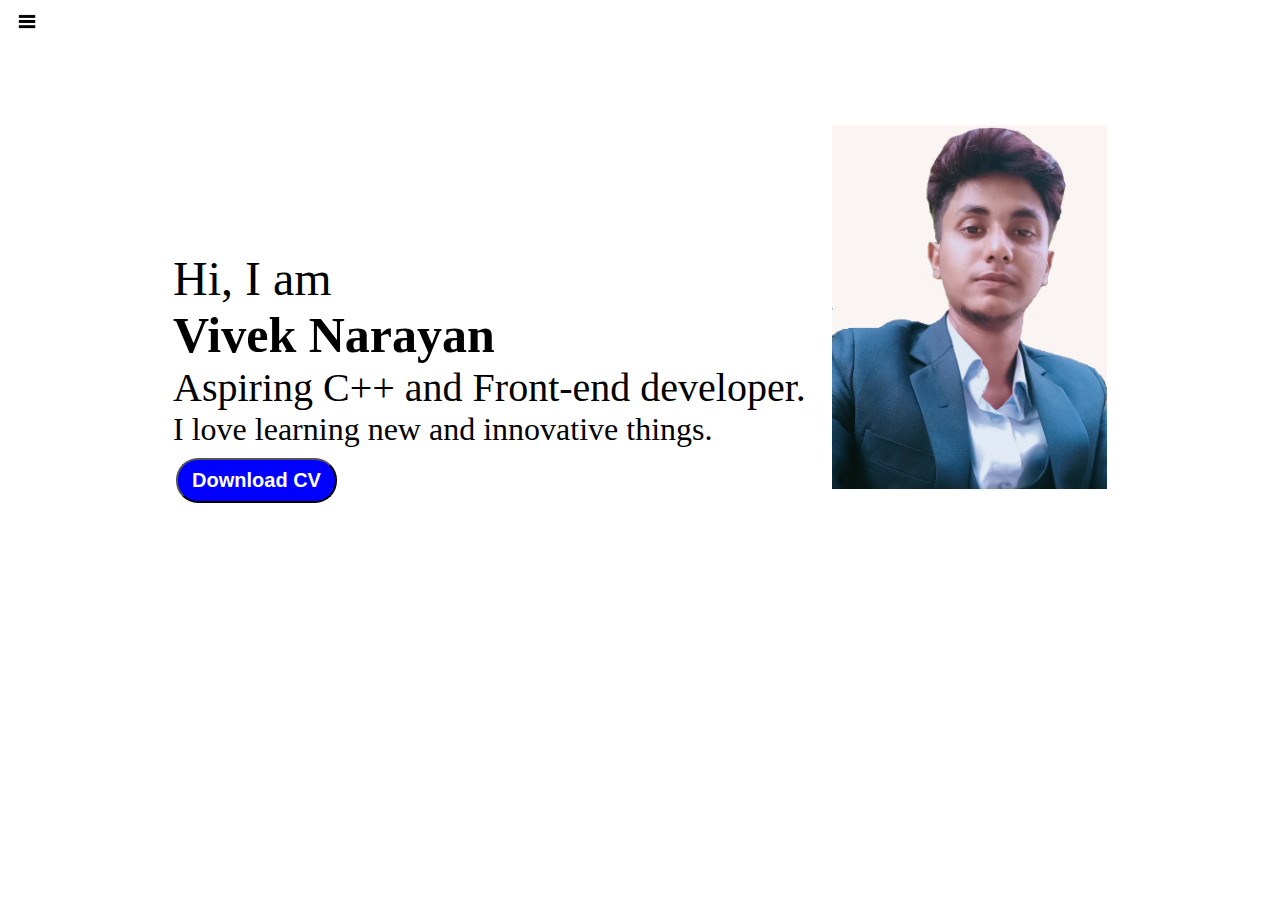
<file: index.html>
<!DOCTYPE html>
<html lang="en">
<head>
    <meta charset="UTF-8">
    <meta http-equiv="X-UA-Compatible" content="IE=edge">
    <meta name="viewport" content="width=device-width, initial-scale=1.0">
    <title>Vivek Narayan</title>
    <link rel="stylesheet" href="style.css">
</head>
<body>
    <div class="container">
    <div class="sidebar sidebarGo">
        <nav>
            <ul>
                <li><a href="/portfolio/">Home</a></li>
                <li><a href="/portfolio/about.html">About</a></li>
                <li><a href="/portfolio/skills.html">Skills</a></li>
                <li><a href="/portfolio/contact.html">Contact Me</a></li>
                <li> <a href="https://www.linkedin.com/in/vivek-narayan-529276206/">
                    <img alt="Qries" src="Images/LinkedIn.png"
                    width="30" height="30"></a></li>
      
            </ul>
        </nav>
    </div>
    <div class="main">
        <div class="hamburger">
            <img class="ham"src="Images/ham.png" alt="" width="35px">
            <img class="cross"src="Images/cross.png" alt="" width="26px">
        </div>
       <div class="infoContainer">
        <div class="devInfo">
            <div class="hello">Hi, I am</div>
            <div class="name">Vivek Narayan</div>
            <div class="about">Aspiring C++ and Front-end developer.</div>
            <div class="moreAbout">I love learning new and innovative things.</div>
            <div class="buttons">
                <a href="https://drive.google.com/file/d/1iMz7munm8V9n_oYf5vuQAcH5OcfdCHWX/view?usp=sharing"><button class="btn">Download CV</button></a>
                
            </div>

        </div>
        <div class="devPic"><img src="Images/Vivek.jpg" alt="Vivek"></div>

       </div>
    </div>
</div>  
    <script src="script.js"></script>
</body>
</html>
</file>
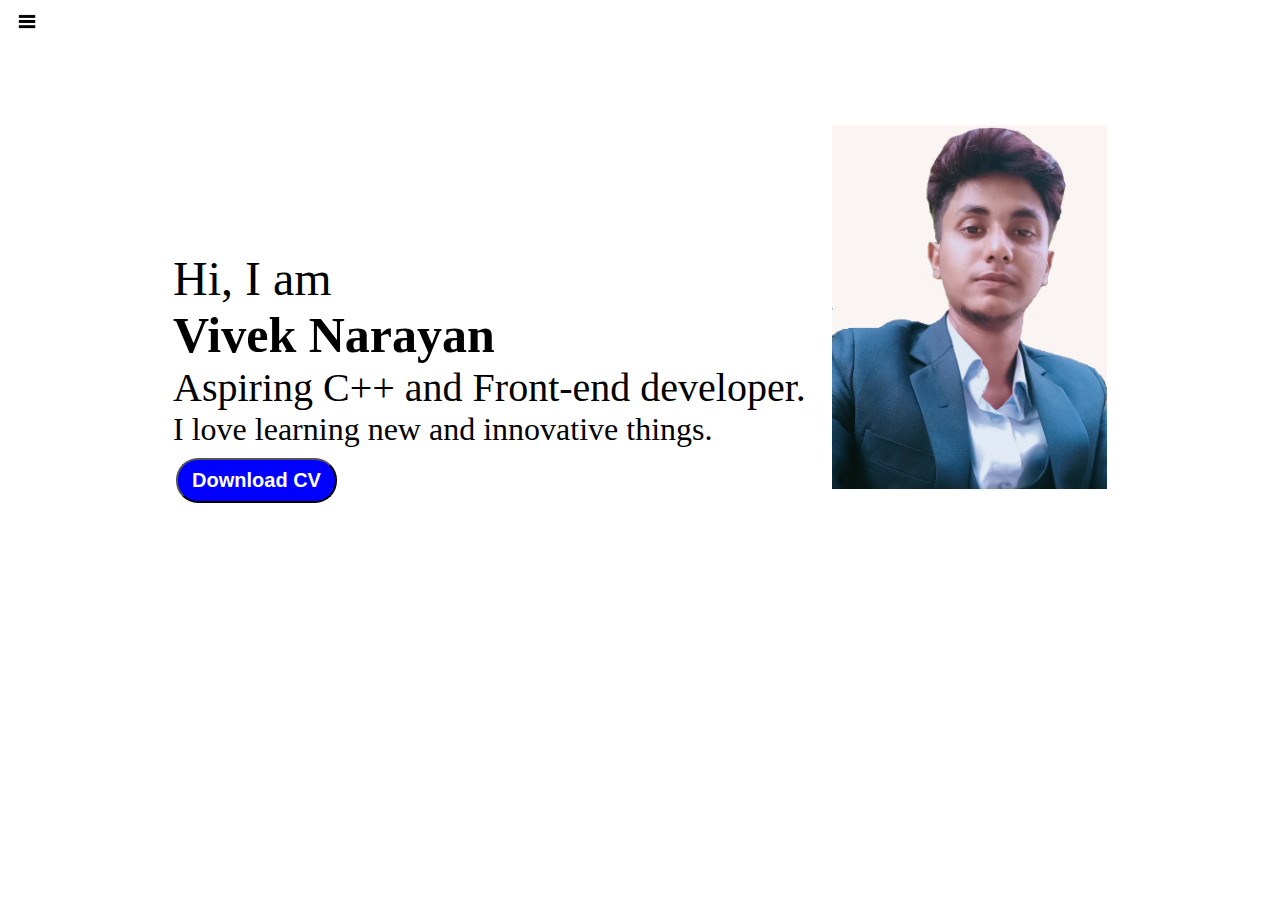
<file: Portfolio/index.html>
<!DOCTYPE html>
<html lang="en">
<head>
    <meta charset="UTF-8">
    <meta http-equiv="X-UA-Compatible" content="IE=edge">
    <meta name="viewport" content="width=device-width, initial-scale=1.0">
    <title>Vivek Narayan</title>
    <link rel="stylesheet" href="style.css">
</head>
<body>
    <div class="container">
    <div class="sidebar sidebarGo">
        <nav>
            <ul>
                <li><a href="/">Home</a></li>
                <li><a href="/about.html">About</a></li>
                <li><a href="/skills.html">Skills</a></li>
                <li><a href="/contact.html">Contact Me</a></li>
                <li> <a href="https://www.linkedin.com/in/vivek-narayan-529276206/">
                    <img alt="Qries" src="Images/LinkedIn.png"
                    width="30" height="30"></a></li>
      
            </ul>
        </nav>
    </div>
    <div class="main">
        <div class="hamburger">
            <img class="ham"src="Images/ham.png" alt="" width="35px">
            <img class="cross"src="Images/cross.png" alt="" width="26px">
        </div>
       <div class="infoContainer">
        <div class="devInfo">
            <div class="hello">Hi, I am</div>
            <div class="name">Vivek Narayan</div>
            <div class="about">Aspiring C++ and Front-end developer.</div>
            <div class="moreAbout">I love learning new and innovative things.</div>
            <div class="buttons">
                <a href="https://drive.google.com/file/d/1iMz7munm8V9n_oYf5vuQAcH5OcfdCHWX/view?usp=sharing"><button class="btn">Download CV</button></a>
                
            </div>

        </div>
        <div class="devPic"><img src="Images/Vivek.jpg" alt="Vivek"></div>

       </div>
    </div>
</div>  
    <script src="script.js"></script>
</body>
</html>
</file>
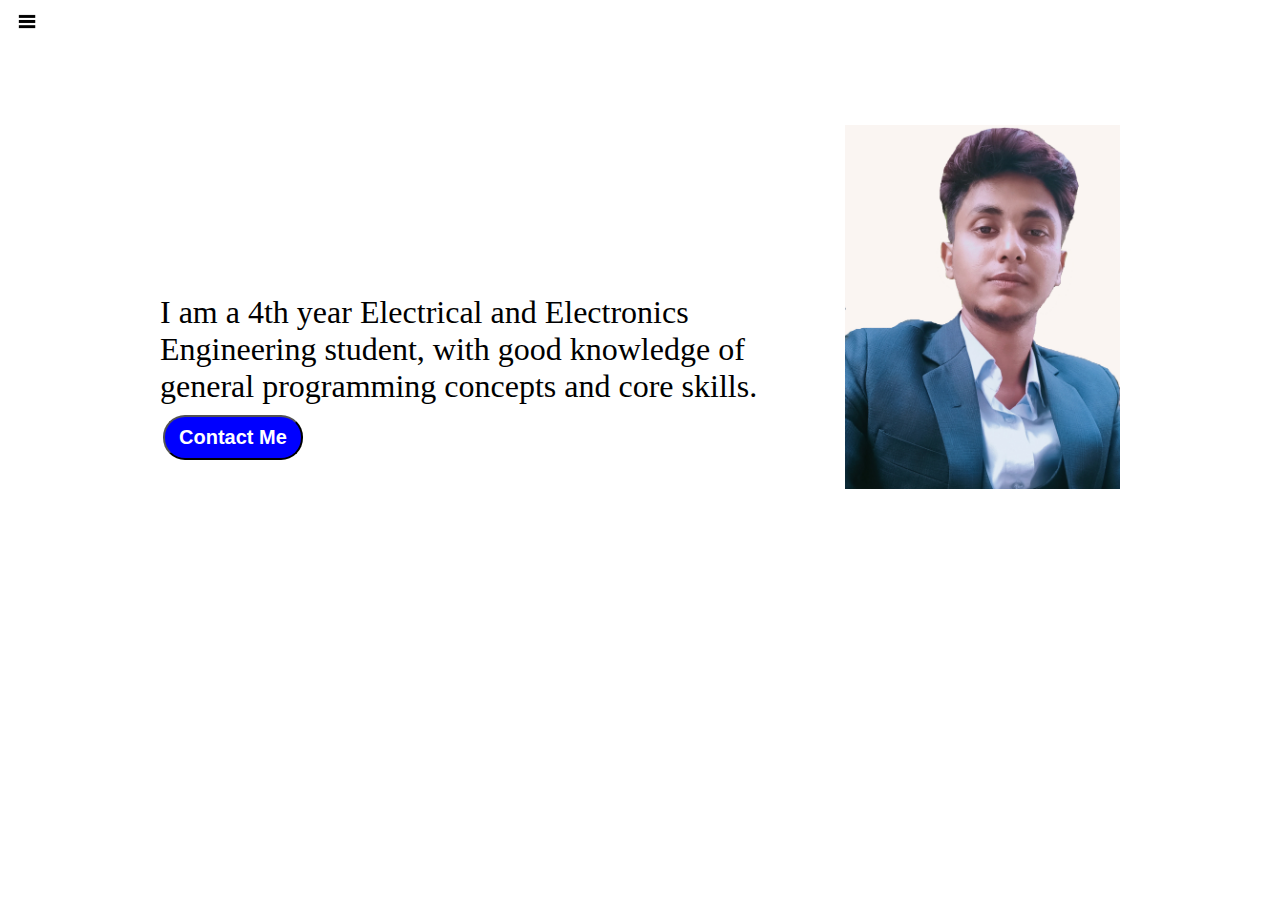
<file: about.html>
<!DOCTYPE html>
<html lang="en">
<head>
    <meta charset="UTF-8">
    <meta http-equiv="X-UA-Compatible" content="IE=edge">
    <meta name="viewport" content="width=device-width, initial-scale=1.0">
    <title>Vivek Narayan</title>
    <link rel="stylesheet" href="style.css">
</head>
<body>
    <div class="container">
    <div class="sidebar sidebarGo">
        <nav>
            <ul>
                <li><a href="/">Home</a></li>
                <li><a href="/portfolio/about.html">About</a></li>
                <li><a href="/portfolio/skills.html">Skills</a></li>
                <li><a href="/portfolio/contact.html">Contact Me</a></li>
                <li> <a href="https://www.linkedin.com/in/vivek-narayan-529276206/">
                    <img alt="Qries" src="Images/LinkedIn.png"
                    width="30" height="30"></a></li>
            </ul>
        </nav>
    </div>
    <div class="main">
        <div class="hamburger">
            <img class="ham"src="Images/ham.png" alt="" width="35px">
            <img class="cross"src="Images/cross.png" alt="" width="26px">
        </div>
       <div class="infoContainer">
        <div class="devInfo">
            <div class="moreAbout">I am a 4th year Electrical and Electronics Engineering student, with good knowledge of general programming concepts and core skills.</div>
           
            <div class="buttons">
                <a href="/contact.html"><button class="btn">Contact Me</button></a>
                
            </div>

        </div>
        <div class="devPic"><img src="Images/Vivek.jpg" alt="Vivek"></div>

       </div>
    </div>
</div>  
    <script src="script.js"></script>
</body>
</html>
</file>
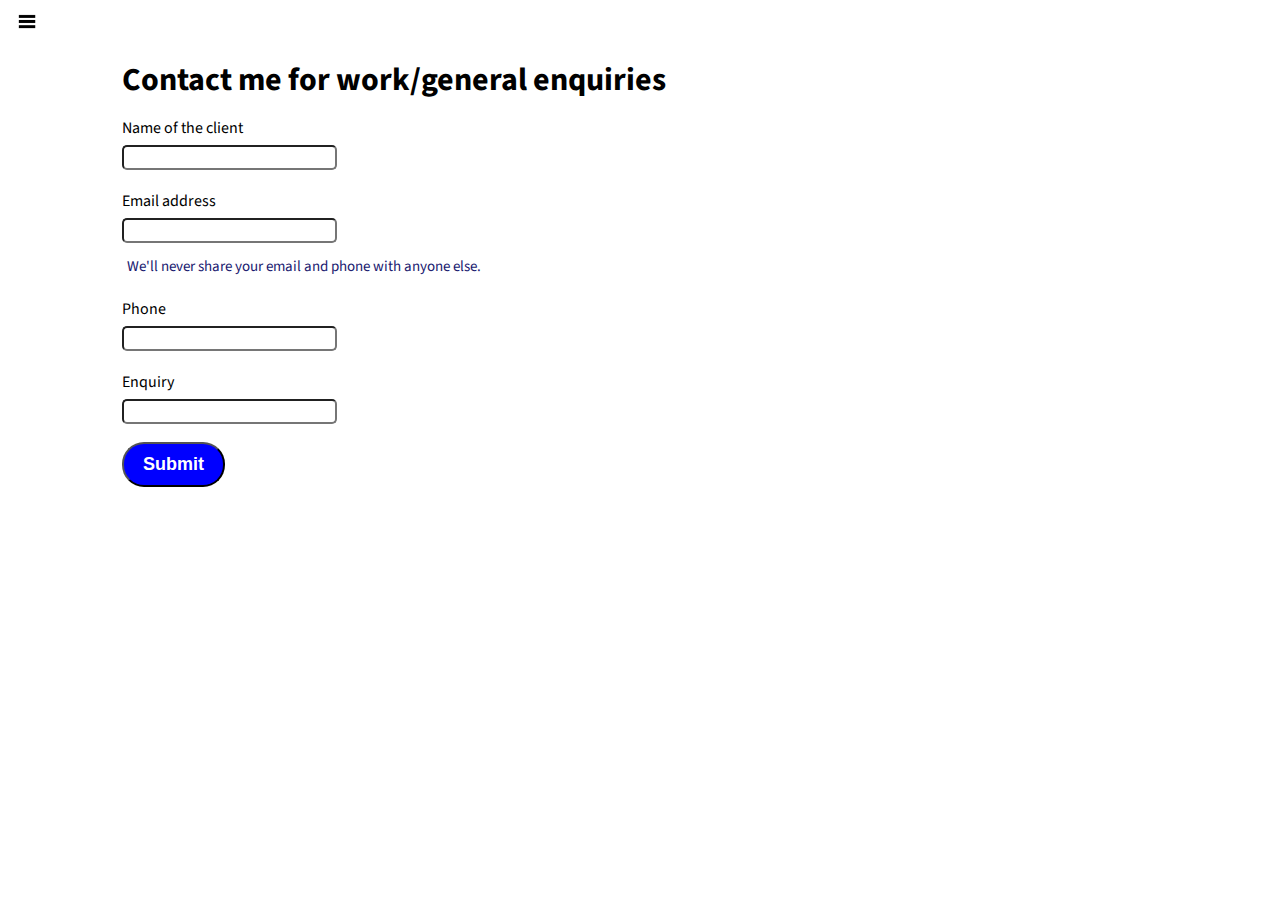
<file: contact.html>
<!DOCTYPE html>
<html lang="en">
<head>
    <meta charset="UTF-8">
    <meta http-equiv="X-UA-Compatible" content="IE=edge">
    <meta name="viewport" content="width=device-width, initial-scale=1.0">
    <title>Vivek Narayan</title>
    <link rel="stylesheet" href="style.css">
</head>
<body>
    <div class="container">
    <div class="sidebar sidebarGo">
        <nav>
            <ul>
                <li><a href="/">Home</a></li>
                <li><a href="/portfolio/about.html">About</a></li>
                <li><a href="/portfolio/skills.html">Skills</a></li>
                <li><a href="/portfolio/contact.html">Contact Me</a></li>
                <li> <a href="https://www.linkedin.com/in/vivek-narayan-529276206/">
                    <img alt="Qries" src="Images/LinkedIn.png"
                    width="30" height="30"></a></li>
            </ul>
        </nav>
    </div>
    <div class="main">
      <div class="hamburger">
        <img class="ham"src="Images/ham.png" alt="" width="35px">
        <img class="cross"src="Images/cross.png" alt="" width="26px">
    </div>
       <div class="contactform">
        <h1>Contact me for work/general enquiries</h1>
        <form>
            <div class="mb-3">
                <label for="clientphone" class="form-label">Name of the client</label>
                <input type="name" class="form-control" id="clientphone">
              </div>
            <div class="mb-3">
              <label for="clientemail1" class="form-label">Email address</label>
              <input type="email" class="form-control" id="clientemail1" aria-describedby="emailHelp">
              <div id="emailHelp" class="form-text">We'll never share your email and phone with anyone else. </div>
            </div>
            
            <div class="mb-3">
              <label for="clientphone" class="form-label">Phone</label>
              <input type="phone" class="form-control" id="clientphone">
            </div>
            <div class="mb-3">
                <label for="clientphone" class="form-label">Enquiry</label>
                <input type="name" class="form-control" id="clientphone">
              </div>

            <button type="submit" class="btn btn-sm">Submit </button>
            
          </form>
         

       </div>
</div>  
<script src="script.js"></script>
</body>
</html>
</file>
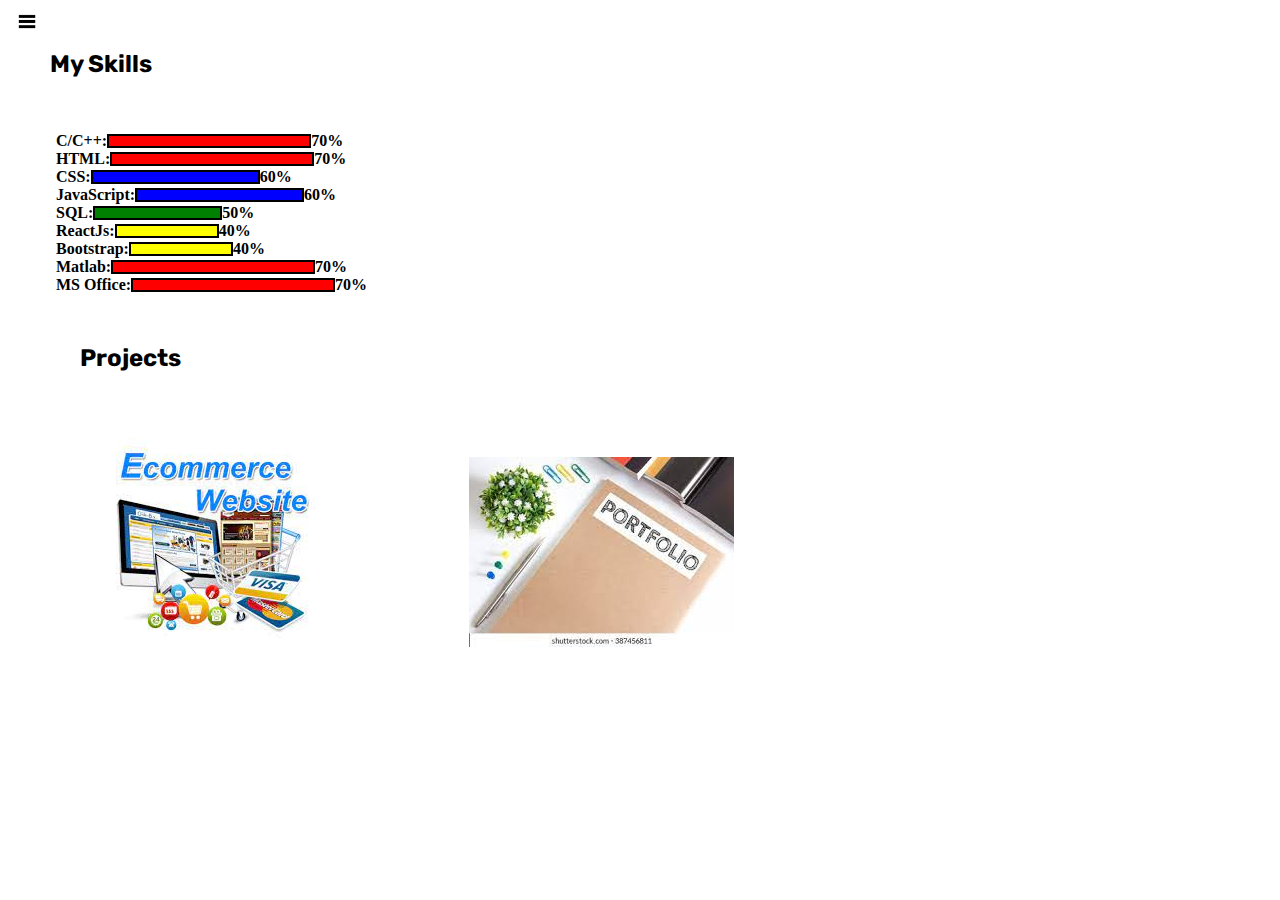
<file: skills.html>
<!DOCTYPE html>
<html lang="en">
<head>
    <meta charset="UTF-8">
    <meta http-equiv="X-UA-Compatible" content="IE=edge">
    <meta name="viewport" content="width=device-width, initial-scale=1.0">
    <title>Vivek Narayan</title>
    <link rel="stylesheet" href="style.css">
</head>
<body>
    <div class="container">
    <div class="sidebar sidebarGo">
        <nav>
            <ul>
                <li><a href="/https://vivek7652.github.io/portfolio/">Home</a></li>
                <li><a href="/portfolio/about.html">About</a></li>
                <li><a href="/portfolio/skills.html">Skills</a></li>
                <li><a href="/portfolio/contact.html">Contact Me</a></li>
                <li> <a href="https://www.linkedin.com/in/vivek-narayan-529276206/">
                    <img alt="Qries" src="Images/LinkedIn.png"
                    width="30" height="30"></a></li>
            </ul>
        </nav>
    </div>
    <div class="main">
        <div class="hamburger">
            <img class="ham"src="Images/ham.png" alt="" width="35px">
            <img class="cross"src="Images/cross.png" alt="" width="26px">
        </div>
        <div class="intro">
           
            <h2>My Skills</h2>
            <div class="skillcontainer">
                <div class="skillItem">C/C++: <div class="skill seventy"></div>70%</div>
             <div class="skillItem">HTML: <div class="skill seventy"></div>70%</div>
             <div class="skillItem">CSS: <div class="skill sixty"></div>60%</div>
             <div class="skillItem">JavaScript: <div class="skill sixty"></div>60%</div>
             <div class="skillItem">SQL: <div class="skill fifty"></div>50%</div>
             <div class="skillItem">ReactJs: <div class="skill forty"></div>40%</div>
             <div class="skillItem">Bootstrap: <div class="skill forty"></div>40%</div>
             <div class="skillItem">Matlab: <div class="skill seventy"></div>70%</div>
             <div class="skillItem">MS Office: <div class="skill seventy"></div>70%</div>
             <h2>Projects</h2>
             <a href="https://vivek7652.github.io/e-commerce-website/">
                <img alt="Qries" src="Images/ecommerce.png"></a>
            <a href="https://www.google.co.in/">
                    <img alt="Qries" src="Images/port.png"></a>
             </div>
             
 
            </div>
           
         </div>
        </div>
     </div>
 </div>  
 <script src="script.js"></script>
</body>
</html>
</file>
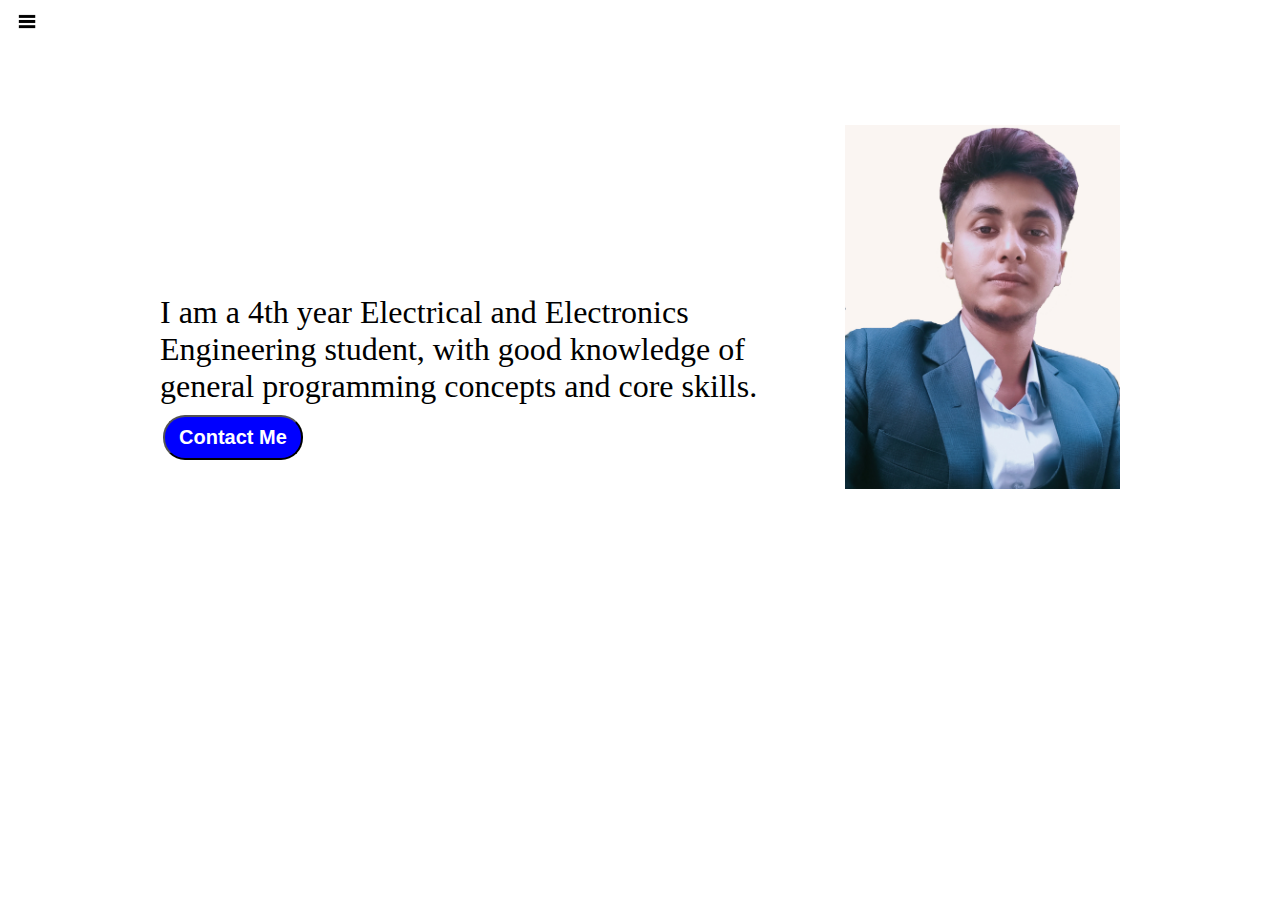
<file: Portfolio/about.html>
<!DOCTYPE html>
<html lang="en">
<head>
    <meta charset="UTF-8">
    <meta http-equiv="X-UA-Compatible" content="IE=edge">
    <meta name="viewport" content="width=device-width, initial-scale=1.0">
    <title>Vivek Narayan</title>
    <link rel="stylesheet" href="style.css">
</head>
<body>
    <div class="container">
    <div class="sidebar sidebarGo">
        <nav>
            <ul>
                <li><a href="/">Home</a></li>
                <li><a href="/about.html">About</a></li>
                <li><a href="/skills.html">Skills</a></li>
                <li><a href="/contact.html">Contact Me</a></li>
                <li> <a href="https://www.linkedin.com/in/vivek-narayan-529276206/">
                    <img alt="Qries" src="Images/LinkedIn.png"
                    width="30" height="30"></a></li>
            </ul>
        </nav>
    </div>
    <div class="main">
        <div class="hamburger">
            <img class="ham"src="Images/ham.png" alt="" width="35px">
            <img class="cross"src="Images/cross.png" alt="" width="26px">
        </div>
       <div class="infoContainer">
        <div class="devInfo">
            <div class="moreAbout">I am a 4th year Electrical and Electronics Engineering student, with good knowledge of general programming concepts and core skills.</div>
           
            <div class="buttons">
                <a href="/contact.html"><button class="btn">Contact Me</button></a>
                
            </div>

        </div>
        <div class="devPic"><img src="Images/Vivek.jpg" alt="Vivek"></div>

       </div>
    </div>
</div>  
    <script src="script.js"></script>
</body>
</html>
</file>
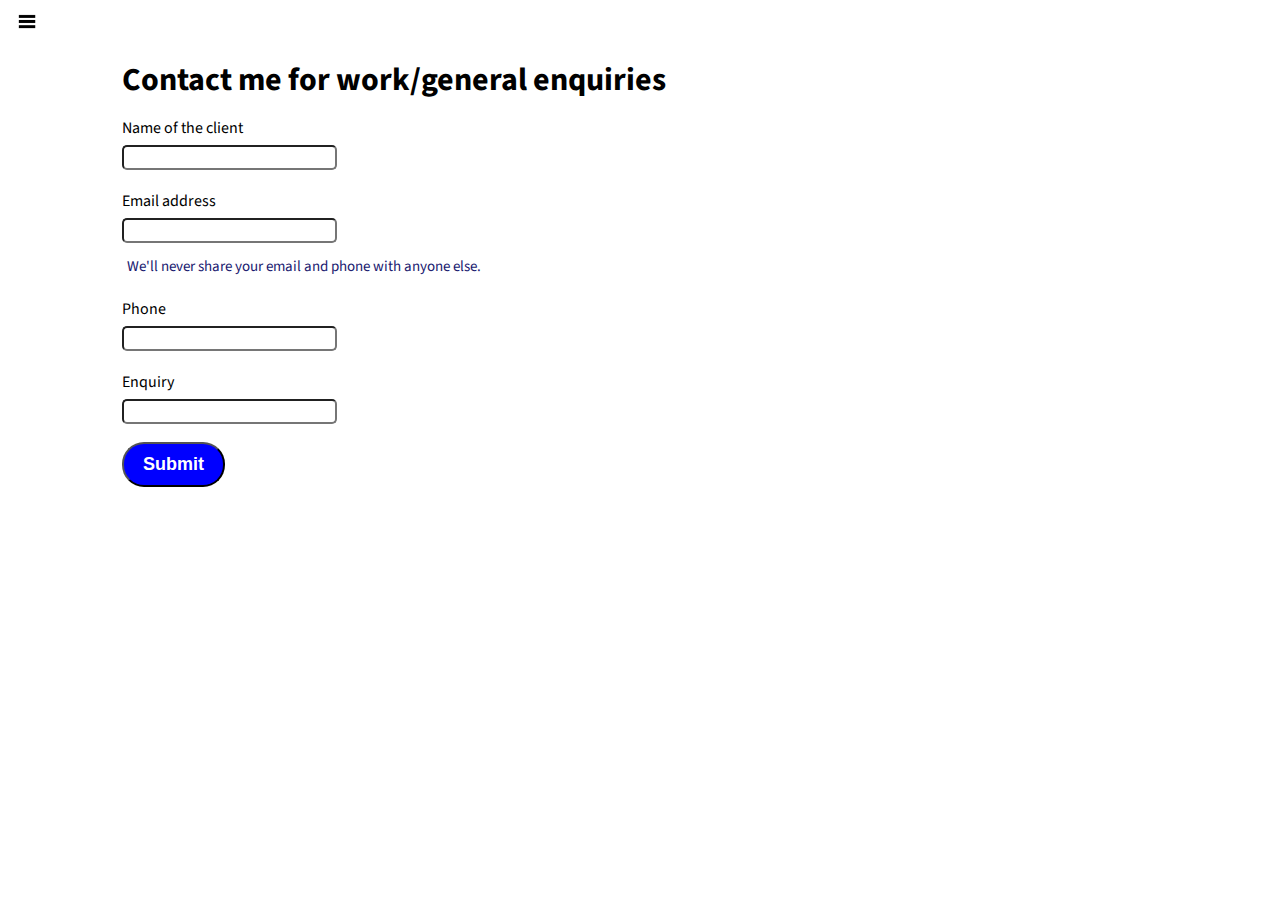
<file: Portfolio/contact.html>
<!DOCTYPE html>
<html lang="en">
<head>
    <meta charset="UTF-8">
    <meta http-equiv="X-UA-Compatible" content="IE=edge">
    <meta name="viewport" content="width=device-width, initial-scale=1.0">
    <title>Vivek Narayan</title>
    <link rel="stylesheet" href="style.css">
</head>
<body>
    <div class="container">
    <div class="sidebar sidebarGo">
        <nav>
            <ul>
                <li><a href="/">Home</a></li>
                <li><a href="/about.html">About</a></li>
                <li><a href="/skills.html">Skills</a></li>
                <li><a href="/contact.html">Contact Me</a></li>
                <li> <a href="https://www.linkedin.com/in/vivek-narayan-529276206/">
                    <img alt="Qries" src="Images/LinkedIn.png"
                    width="30" height="30"></a></li>
            </ul>
        </nav>
    </div>
    <div class="main">
      <div class="hamburger">
        <img class="ham"src="Images/ham.png" alt="" width="35px">
        <img class="cross"src="Images/cross.png" alt="" width="26px">
    </div>
       <div class="contactform">
        <h1>Contact me for work/general enquiries</h1>
        <form>
            <div class="mb-3">
                <label for="clientphone" class="form-label">Name of the client</label>
                <input type="name" class="form-control" id="clientphone">
              </div>
            <div class="mb-3">
              <label for="clientemail1" class="form-label">Email address</label>
              <input type="email" class="form-control" id="clientemail1" aria-describedby="emailHelp">
              <div id="emailHelp" class="form-text">We'll never share your email and phone with anyone else. </div>
            </div>
            
            <div class="mb-3">
              <label for="clientphone" class="form-label">Phone</label>
              <input type="phone" class="form-control" id="clientphone">
            </div>
            <div class="mb-3">
                <label for="clientphone" class="form-label">Enquiry</label>
                <input type="name" class="form-control" id="clientphone">
              </div>

            <button type="submit" class="btn btn-sm">Submit </button>
            
          </form>
         

       </div>
</div>  
<script src="script.js"></script>
</body>
</html>
</file>
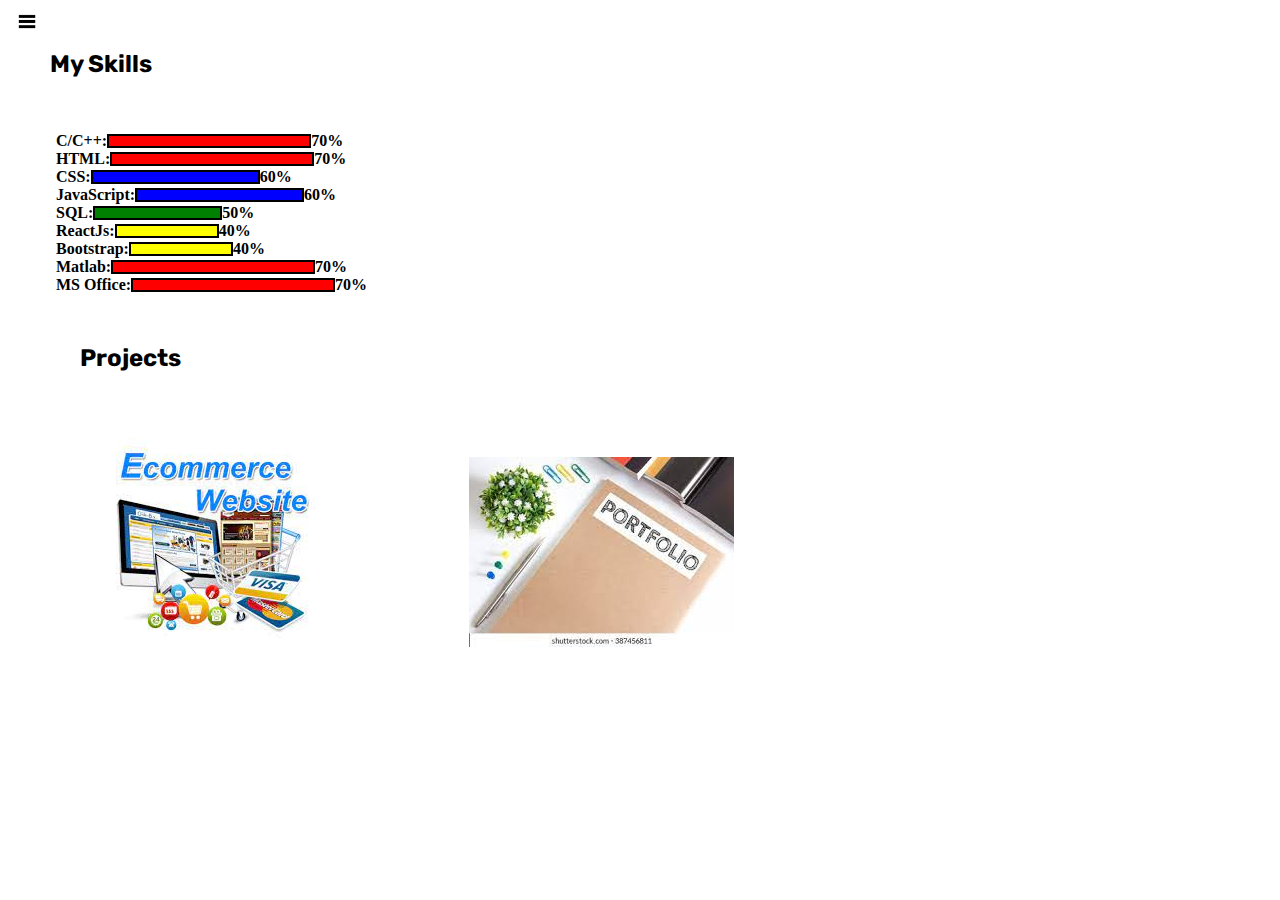
<file: Portfolio/skills.html>
<!DOCTYPE html>
<html lang="en">
<head>
    <meta charset="UTF-8">
    <meta http-equiv="X-UA-Compatible" content="IE=edge">
    <meta name="viewport" content="width=device-width, initial-scale=1.0">
    <title>Vivek Narayan</title>
    <link rel="stylesheet" href="style.css">
</head>
<body>
    <div class="container">
    <div class="sidebar sidebarGo">
        <nav>
            <ul>
                <li><a href="/">Home</a></li>
                <li><a href="/about.html">About</a></li>
                <li><a href="/skills.html">Skills</a></li>
                <li><a href="/contact.html">Contact Me</a></li>
                <li> <a href="https://www.linkedin.com/in/vivek-narayan-529276206/">
                    <img alt="Qries" src="Images/LinkedIn.png"
                    width="30" height="30"></a></li>
            </ul>
        </nav>
    </div>
    <div class="main">
        <div class="hamburger">
            <img class="ham"src="Images/ham.png" alt="" width="35px">
            <img class="cross"src="Images/cross.png" alt="" width="26px">
        </div>
        <div class="intro">
           
            <h2>My Skills</h2>
            <div class="skillcontainer">
                <div class="skillItem">C/C++: <div class="skill seventy"></div>70%</div>
             <div class="skillItem">HTML: <div class="skill seventy"></div>70%</div>
             <div class="skillItem">CSS: <div class="skill sixty"></div>60%</div>
             <div class="skillItem">JavaScript: <div class="skill sixty"></div>60%</div>
             <div class="skillItem">SQL: <div class="skill fifty"></div>50%</div>
             <div class="skillItem">ReactJs: <div class="skill forty"></div>40%</div>
             <div class="skillItem">Bootstrap: <div class="skill forty"></div>40%</div>
             <div class="skillItem">Matlab: <div class="skill seventy"></div>70%</div>
             <div class="skillItem">MS Office: <div class="skill seventy"></div>70%</div>
             <h2>Projects</h2>
             <a href="https://vivek7652.github.io/e-commerce-website/">
                <img alt="Qries" src="Images/ecommerce.png"></a>
            <a href="https://www.google.co.in/">
                    <img alt="Qries" src="Images/port.png"></a>
             </div>
             
 
            </div>
           
         </div>
        </div>
     </div>
 </div>  
 <script src="script.js"></script>
</body>
</html>
</file>
<file: style.css>
@import url('https://fonts.googleapis.com/css2?family=Rubik&family=Source+Sans+Pro:ital,wght@0,600;1,400&display=swap');
@import url('https://fonts.googleapis.com/css2?family=Rubik&family=Source+Sans+Pro:ital,wght@0,600;1,400&display=swap');


*{
    margin: 0;
    padding: 0;
}

.sidebar{
    position: absolute;
      background-color: grey; 
    font-family: 'Rubik', sans-serif;
    height: 100vh;
    transition: transform 0.3s ease-in;

}
.sidebar nav{
    padding: 50px;
}
.sidebar nav li{
    list-style: none;
    font-size: 25px;
    padding: 33px 0;
}
.sidebar nav li a{
    text-decoration: none;
    color: white;
}

.main{
    width: 125vw;
}

.container{
    display: flex;

}
.infoContainer{
    /* background-color:green ; */
    height: 56vh;
    width: 75vw;
    margin: 125px auto;
    display: flex;
    justify-content: space-around;
}
.devPic img{
    width: 275px;
}
.devInfo{
    font-size: 16px;
    display: flex;
    justify-content: center;
    flex-direction:column ;

}
.hello{
    font-size: 3em;
}
.name{
    font-size: 50px;
    font-weight: bold;
}
.about{
    font-size: 40px;
}
.moreAbout{
    font-size: 32px;
}
.buttons{
    margin-top: 10px;
}

.btn {
    padding: 9px 14px;
    border-radius: 22px;
    color: white;
    background-color: blue;
    font-weight: bold;
    font-size: 20px;
    margin: 0 3px;
}
.btn-sm{
    font-size: 18px;
    padding: 10px 19px;
    margin: 5px 0;
}
.btn:hover{
    background-color: white;
    color: dodgerblue;
}
                                      /*CONTACT.HTML  */
.contactform{
    padding: 0 34px;
    padding-top: 50px;
    font-family: 'Rubik', sans-serif;
font-family: 'Source Sans Pro', sans-serif;
    margin: 0 88px;
}
.contactform h1{
    font-family: 'Rubik', sans-serif;
font-family: 'Source Sans Pro', sans-serif;
    padding: 7px 0;
}
.contactform form div{
    padding: 7px 0;
    display: flex;
    flex-direction: column;
}
.contactform form div input{
    width: 16vw;
    border-radius: 5px;
   margin: 6px 0;
   padding: 3px;
}
#emailHelp{
    font-size: 15px;
    color: midnightblue;
    margin: 0 5px;
}
#form-check{
    flex-direction: row;

}
#form-check input{
    width: 24px;
    margin: 3px 0;
}
.intro h2{
    font-family: 'Rubik', sans-serif;
    margin: 50px;
}
.intro p{
    font-family: 'Rubik', sans-serif;
    margin: 40px;
    font-size: 20px;
}
.skillcontainer{
    padding: 30px;
    padding-top: 4px;
}
.skillItem{
   
    padding:0 26px ;
    display: flex;
    align-items: center;
    font-weight: 900;
}
.skill{
    width: 265px;
    height: 10px;
    background-color: red;
    border: 2px solid black;
    font-weight: bold;
}
.sixty{
    width: 165px;
    background-color: blue;
}
.seventy{
    width: 200px;
    background-color: red;
}
.fifty{
    width: 125px;
    background-color: green;
}
.forty{
    width: 100px;
    background-color: yellow;
}
.sidebarGo{
    transform: translate(-600px, 0px);
    position: absolute;
}
.hamburger{
    position: absolute;
    cursor: pointer;
    top: 10px;
    left: 10px;
}
.cross{
    margin-left: 185px;
}
@media (max-width : 526px){
    .devPic{
        display: none;
    }
}
.gmail img{
    display: flex;
    margin-left: 10px;
}
.intro img{
    padding: 0 70px;
}
</file>
<file: Portfolio/style.css>
@import url('https://fonts.googleapis.com/css2?family=Rubik&family=Source+Sans+Pro:ital,wght@0,600;1,400&display=swap');
@import url('https://fonts.googleapis.com/css2?family=Rubik&family=Source+Sans+Pro:ital,wght@0,600;1,400&display=swap');


*{
    margin: 0;
    padding: 0;
}

.sidebar{
    position: absolute;
      background-color: grey; 
    font-family: 'Rubik', sans-serif;
    height: 100vh;
    transition: transform 0.3s ease-in;

}
.sidebar nav{
    padding: 50px;
}
.sidebar nav li{
    list-style: none;
    font-size: 25px;
    padding: 33px 0;
}
.sidebar nav li a{
    text-decoration: none;
    color: white;
}

.main{
    width: 125vw;
}

.container{
    display: flex;

}
.infoContainer{
    /* background-color:green ; */
    height: 56vh;
    width: 75vw;
    margin: 125px auto;
    display: flex;
    justify-content: space-around;
}
.devPic img{
    width: 275px;
}
.devInfo{
    font-size: 16px;
    display: flex;
    justify-content: center;
    flex-direction:column ;

}
.hello{
    font-size: 3em;
}
.name{
    font-size: 50px;
    font-weight: bold;
}
.about{
    font-size: 40px;
}
.moreAbout{
    font-size: 32px;
}
.buttons{
    margin-top: 10px;
}

.btn {
    padding: 9px 14px;
    border-radius: 22px;
    color: white;
    background-color: blue;
    font-weight: bold;
    font-size: 20px;
    margin: 0 3px;
}
.btn-sm{
    font-size: 18px;
    padding: 10px 19px;
    margin: 5px 0;
}
.btn:hover{
    background-color: white;
    color: dodgerblue;
}
                                      /*CONTACT.HTML  */
.contactform{
    padding: 0 34px;
    padding-top: 50px;
    font-family: 'Rubik', sans-serif;
font-family: 'Source Sans Pro', sans-serif;
    margin: 0 88px;
}
.contactform h1{
    font-family: 'Rubik', sans-serif;
font-family: 'Source Sans Pro', sans-serif;
    padding: 7px 0;
}
.contactform form div{
    padding: 7px 0;
    display: flex;
    flex-direction: column;
}
.contactform form div input{
    width: 16vw;
    border-radius: 5px;
   margin: 6px 0;
   padding: 3px;
}
#emailHelp{
    font-size: 15px;
    color: midnightblue;
    margin: 0 5px;
}
#form-check{
    flex-direction: row;

}
#form-check input{
    width: 24px;
    margin: 3px 0;
}
.intro h2{
    font-family: 'Rubik', sans-serif;
    margin: 50px;
}
.intro p{
    font-family: 'Rubik', sans-serif;
    margin: 40px;
    font-size: 20px;
}
.skillcontainer{
    padding: 30px;
    padding-top: 4px;
}
.skillItem{
   
    padding:0 26px ;
    display: flex;
    align-items: center;
    font-weight: 900;
}
.skill{
    width: 265px;
    height: 10px;
    background-color: red;
    border: 2px solid black;
    font-weight: bold;
}
.sixty{
    width: 165px;
    background-color: blue;
}
.seventy{
    width: 200px;
    background-color: red;
}
.fifty{
    width: 125px;
    background-color: green;
}
.forty{
    width: 100px;
    background-color: yellow;
}
.sidebarGo{
    transform: translate(-600px, 0px);
    position: absolute;
}
.hamburger{
    position: absolute;
    cursor: pointer;
    top: 10px;
    left: 10px;
}
.cross{
    margin-left: 185px;
}
@media (max-width : 526px){
    .devPic{
        display: none;
    }
}
.gmail img{
    display: flex;
    margin-left: 10px;
}
.intro img{
    padding: 0 70px;
}
</file>
